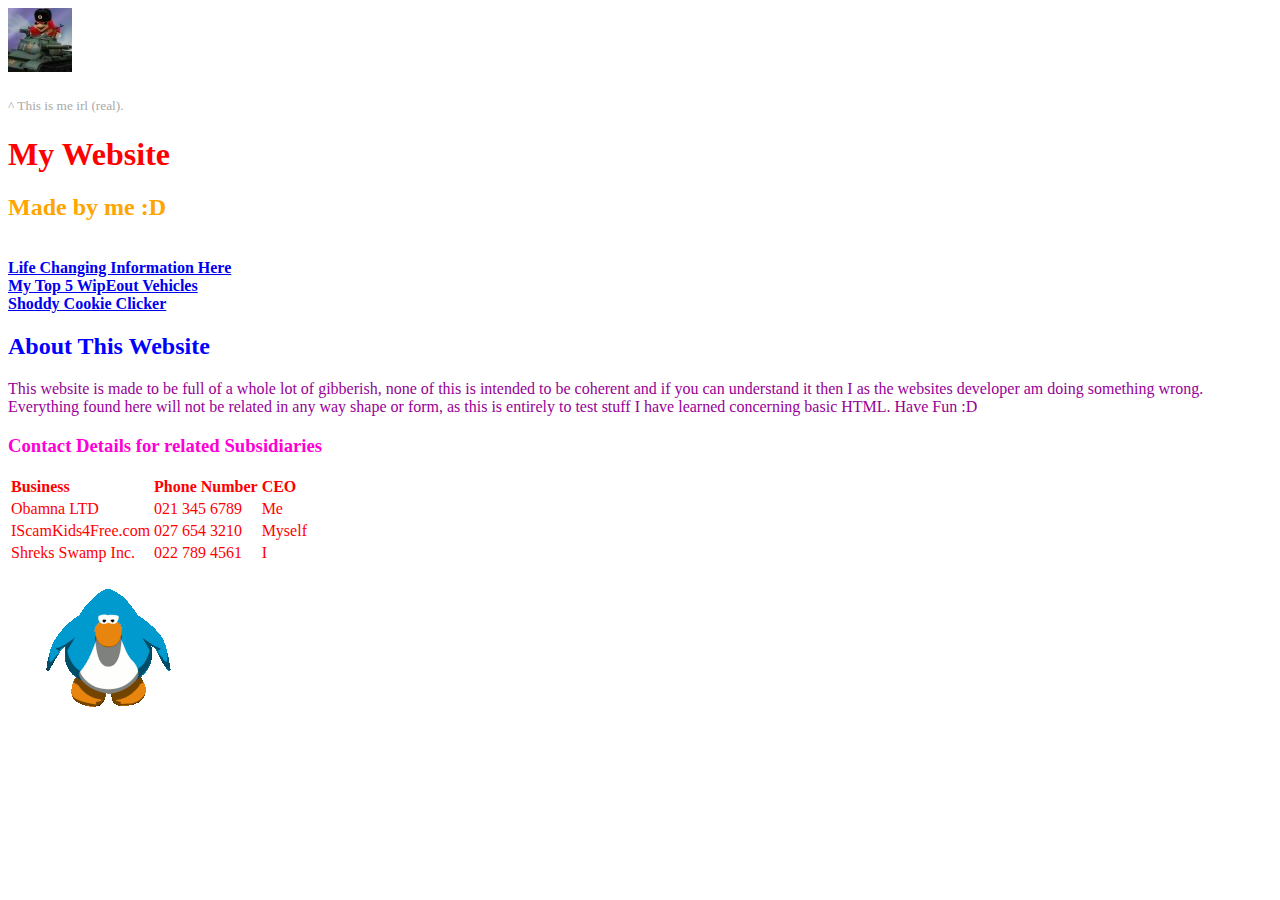
<file: index.html>
<!DOCTYPE html>
<html lang ="en-US">
    <head>
        <meta charset="utf-8"/>
        <meta name="viewport" convent="width=device-width"/>
        <title>My WebPage </title>
        <link rel="stylesheet" href="styles.css" />
    </head>
    <body>
        <img src="totallynotmypfp.png" alt="Image Missing" />
        <p></p>
        <sub>^ This is me irl (real).</sub> 
        <h1 class="title">My Website</h1>
        <h2>Made by me :D</h2>
        
        <br class="parent" contenteditable>  
            <a class="parent"a href="shrek.html" class="button"><b>Life Changing Information Here</b></a>
            <br>
            <a href="wipeoutranking.html" class="button"><b>My Top 5 WipEout Vehicles</b></a>
            <br>
            <a href="cookieclicker.html" class="button"><b>Shoddy Cookie Clicker</b></a>

        </div>
        
        <h2>About This Website</h2>
        <p>This website is made to be full of a whole lot of gibberish, none of this is intended to be coherent and if you can understand it then I as the websites developer am doing something wrong. Everything found here will not be related in any way shape or form, as this is entirely to test stuff I have learned concerning basic HTML. Have Fun :D</p>

        <h3>Contact Details for related Subsidiaries</h3>
        <table>
            <tr>
                <td><strong>Business</strong></td>
                <td><strong>Phone Number</strong></td>
                <td><strong>CEO</strong></td>
            </tr>
            <tr>
                <td>Obamna LTD</td>
                <td>021 345 6789</td>
                <td>Me</td>
            </tr>
            <tr>
                <td>IScamKids4Free.com</td>
                <td>027 654 3210</td>
                <td>Myself</td>
            </tr>
            <tr>
                <td>Shreks Swamp Inc.</td>
                <td>022 789 4561</td>
                <td>I</td>
            </tr>
        </table>

        <img src="clubpenguin.gif" alt="Gif Missing"/>

    </body>  
    <style>


    </style>
</html>
</file>
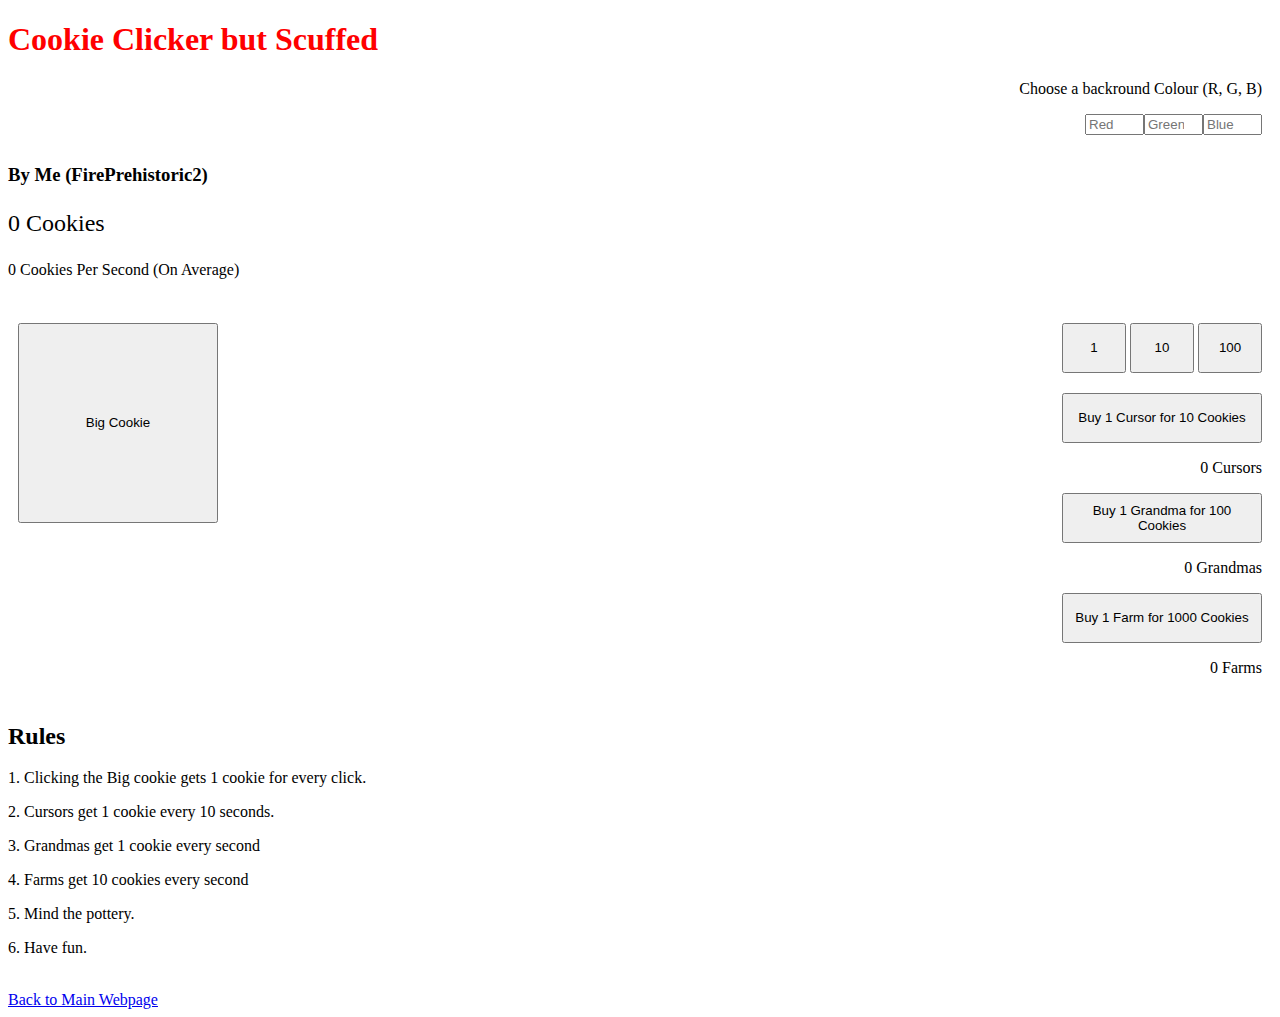
<file: cookieclicker.html>
<!DOCTYPE html>
<html lang="en">
<head>
    <meta charset="UTF-8">
    <meta name="viewport" content="width=device-width, initial-scale=1.0">
    <title>CookieClicker but Scuffed</title>
    <link rel="stylesheet" href="styles.css" />
</head>
<body>
    <h1>Cookie Clicker but Scuffed</h1> 
    <p class="settingsText">Choose a backround Colour (R, G, B)</p>
        <div class = colourContainer>
        <div class = "settings">
            <input id="R" type="number" step="1" min="0" max="255" placeholder="Red">
            <input id="G" type="number" step="1" min="0" max="255" placeholder="Green">
            <input id="B" type="number" step="1" min="0" max="255" placeholder="Blue">
        </div>
    </div>
    <h3>By Me (FirePrehistoric2)</h3>

    <p class="cookieNumber">0 Cookies</p>
    <p class = cps>0 Cookies Per Second (On Average)</p>
    <br>
    <div class="buttonContainer">
            <div class="left">
                <button class="bigCookie">Big Cookie</button>
            </div>

            <div class="right">
                <div class = "multiplier">

                <button class="onex">1</button>
                <button class="tenx">10</button>
                <button class="hundredx">100</button>

                </div>
               
                <button class="buyCursor">Buy 1 Cursor for 10 Cookies</button>
                <p class="cursorNumber">0 Cursors</p>
                <button class="buyGrandma">Buy 1 Grandma for 100 Cookies</button>
                <p class="grandmaNumber">0 Grandmas</p>
                <button class = "buyFarm">Buy 1 Farm for 1000 Cookies</button>
                <p class="farmNumber">0 Farms</p>
            </div>
    </div>

    <script src="cookieclicker.js"></script>
    <H2>Rules </H2>
        <p>1. Clicking the Big cookie gets 1 cookie for every click.</p>
        <p>2. Cursors get 1 cookie every 10 seconds.</p>
        <p>3. Grandmas get 1 cookie every second</P>
        <p>4. Farms get 10 cookies every second</p>
        <p>5. Mind the pottery.</p>
        <p>6. Have fun.</p>
        <br>
        <a href="index.html" class="button"> Back to Main Webpage</a>

</body>
</html>
</file>
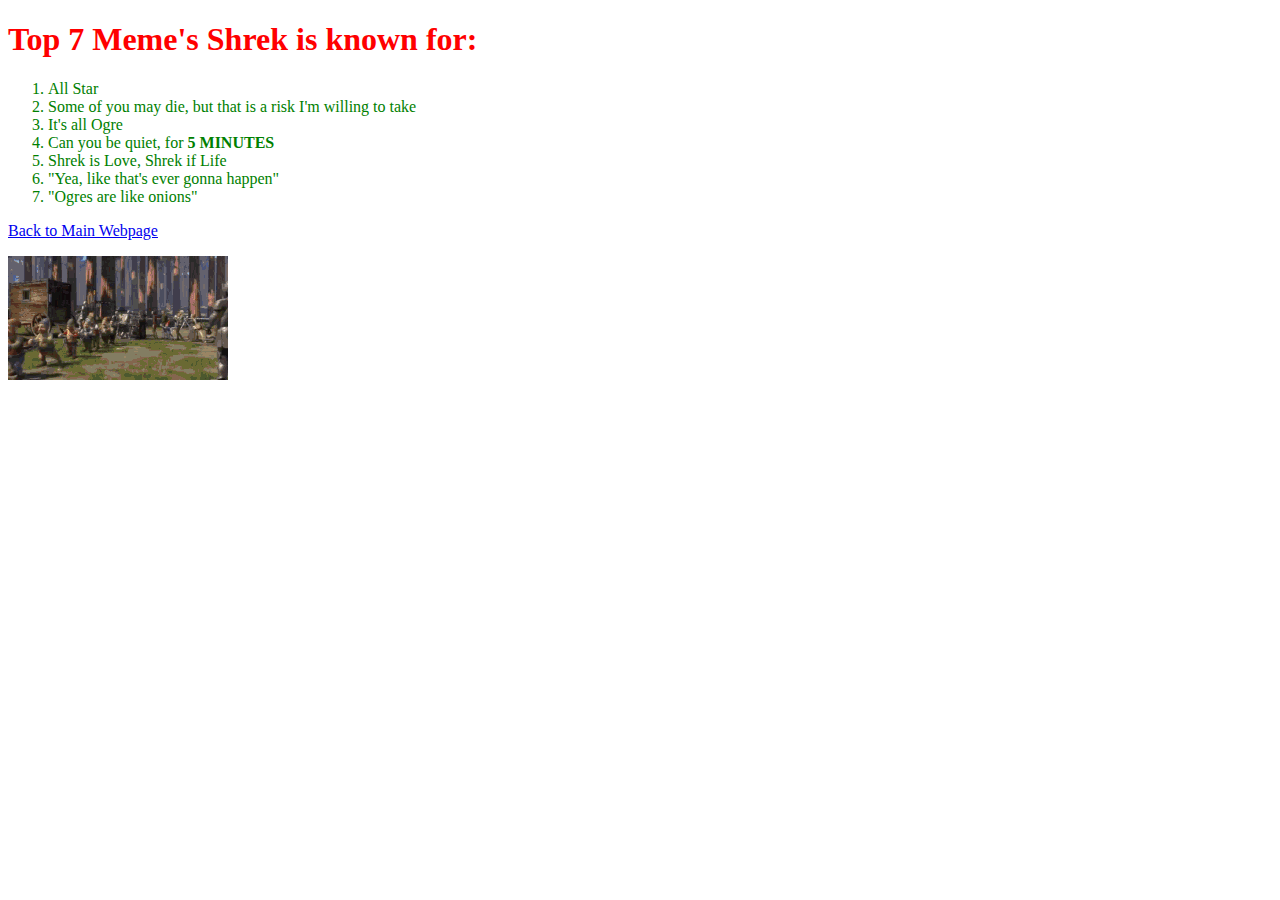
<file: shrek.html>
<!DOCTYPE html>
<html lang ="en-US">
    <head>
        <meta charset="utf-8"/>
        <meta name="viewport" convent="width=device-width"/>
        <title>Top 7 Meme's Shrek is known for:</title>
        <link rel="stylesheet" href="styles.css" />
    </head>
    <body>
        <h1>Top 7 Meme's Shrek is known for: </h1>
        <ol>
            <li>All Star</li>
            <li>Some of you may die, but that is a risk I'm willing to take</li>
            <li>It's all Ogre</li>
            <li>Can you be quiet, for <strong>5 MINUTES</strong></li>
            <li>Shrek is Love, Shrek if Life</li>
            <li>"Yea, like that's ever gonna happen"</li>
            <li>"Ogres are like onions"</li>
        </ol>
        <p></p>
        <a href="index.html" class="button"> Back to Main Webpage</a>
        <p></p>
        <img src=shrek-movie.gif alt="Gif Missing" />

        
    </body>
    
</html>
</file>
<file: styles.css>
.ex3 .parent {
    display: grid;
    grid-template-columns: minmax(150px, 25%) 1fr;
  }


td {
    color: red
}

sub {
    color: darkgrey 
}

ol  p {
    color: rgb(0, 217, 255)
}

ol b li {
    color: goldenrod
}

h1 {
    color: red
}

h1+ol > li {
    color: green    
}

h1+h2 {
    color: orange
}

h2+a {
    color: yellow
}

a + p + a {
    color: greenyellow
}

a + h2 {
    color: blue
}

a + h2 + p {
    color: rgb(151, 0, 151)
}

.myStyle {
    color: goldenrod;
    font-weight: bold; 
}

.title{
    color:rgb(255, 0, 0);
    font-weight: bolder;
}

h2 + p + h3 {
    color: rgb(255, 0, 212);
}

.buttonContainer {
    display: flex;
    justify-content: space-between;
    gap: 20px;
    padding: 10px;
    box-sizing: border-box;
}

.onex,.tenx,.hundredx{

    width: 64px;
    height: 50px;
    margin-bottom: 20px;
    flex-direction: row;

}
.left{
    display: flex;
    flex-direction: row;
    align-items: flex-start; 
}


.right {
    display: flex;
    flex-direction: column;
    align-items: flex-end; 
}


.cookieNumber {
    gap: 20px;
    font-size: 24px;
    color: black; 
}


.bigCookie {
    width: 200px;
    height: 200px;
}

.buyCursor, .buyGrandma, .buyFarm{
    width: 200px;
    height: 50px;
}

.multiplier{
    flex-direction: row;

}

.settings {
    display: flex;
    flex-wrap: wrap; /* Allows wrapping to the next line */
    align-items: center; /* Centers items vertically */
    margin-bottom: 10px;
}

.settingsText{
    display: flex;
    justify-content: flex-end; 
    flex-wrap: wrap;
    margin-right: 10px;
}

#R,#G,#B{
    max-width: 51px;
    max-height: 15px;
    
}

.color-display{
    display: flex;
    justify-content: flex-end; 
    width: 50px;
    height: 50px;
    border: 1px solid #000;
}

.colourContainer {
    display: flex;
    flex-direction: column; /* Stacks children vertically */
    align-items: flex-end; /* Aligns children to the right within the container */
    margin: 10px; /* Optional margin around the container */
}

body{
    color: black;
    text-shadow: 
    0.5px 0.5px 0 white,
    -0.5px -1px 0 white,
    0.5px -1px 0 white,
    -0.5px 0.5px 0 white;
}
</file>
